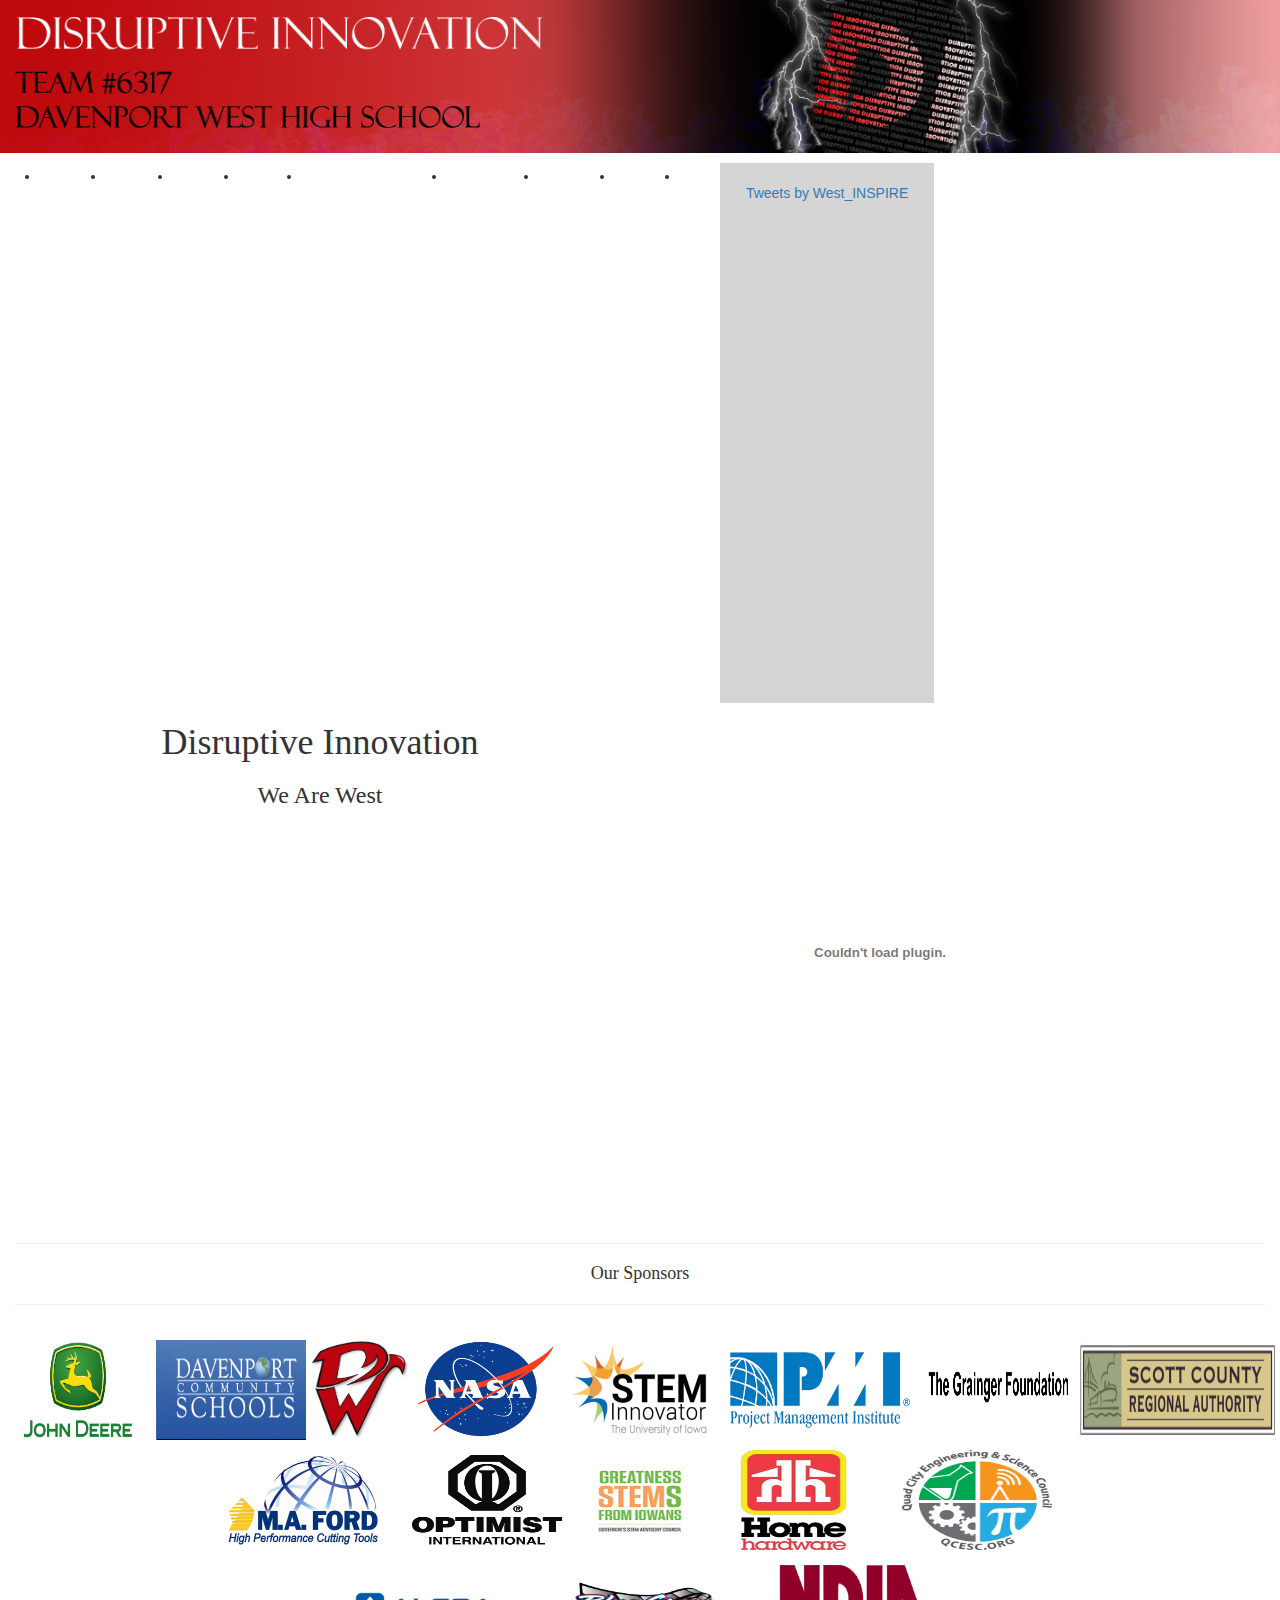
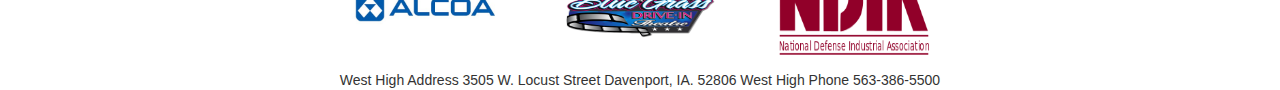
<file: index.html>
<!DOCTYPE html>
<html lang="en">
<head>
  <title>Home</title>
  <meta charset="utf-8">
  <meta name="viewport" content="width=device-width, initial-scale=1">
  <link rel="stylesheet" href="https://maxcdn.bootstrapcdn.com/bootstrap/3.3.7/css/bootstrap.min.css">
  <link rel="stylesheet" href="https://maxcdn.bootstrapcdn.com/font-awesome/4.4.0/css/font-awesome.min.css">
  <link rel="stylesheet" href="http://www.w3schools.com/lib/w3.css">
  <link href="index.css" rel="stylesheet" type="text/css">

</head>
<body id="background">
<img src = "images/mostamazingLogo.png" width = "100%">

				<ul>
		        <li><a href="index.html">Home</a></li>
				    <li><a href="about.html">About</a></li>
				    <li><a href="robot.html">Robot</a></li>
				    <li><a href="team.html">Team</a></li>
				    <li><a href="community.html">Community Service</a></li>
            <li><a href = "innovation.html">Innovation</a></li>
				    <li><a href="contact.html">Contact</a></li>
            <li><a href= "https://docs.google.com/a/students.davenport.k12.ia.us/forms/d/e/1FAIpQLSeT0kI9usNdWS0-rkkoLFVD49TCNoXXjNJKXJuOcHAE6eBVWw/viewform">Login</a></li>
            <li><a href = "https://www.facebook.com/DisruptiveInnovation6317/"><i class = "fa fa-facebook"></i></a></li>




			</ul>



<div id = "content" class="container-fluid text-center">
  <div class="row content">
    <div class="col-md-2 sidenav">
        <a class="twitter-timeline" data-width="250" data-height="450" href="https://twitter.com/West_INSPIRE">Tweets by West_INSPIRE</a>
	  <script async src="//platform.twitter.com/widgets.js" charset="utf-8"></script>
    </div>
    <div class="col-md-6">
      <h1>Disruptive Innovation</h1>

      <p></p>


			<h3 align ="center">We Are West</h3>


<!-- <img src = "images/pic.gif" width = 400px> -->
</div>
<div class="col-md-4"><object width="450" height="500" data="newsletter.pdf"></object>

</div>




			<br/>



			</div>
    </div>

  </div>


<footer class="container-fluid text-center">
<hr/>
   <h4>Our Sponsors</h4>
   <hr/>
</footer>
<div align = "center">
<p id="pad">
<a href="https://www.johndeere.com/">	<img src = "images/johndeere.jpg" height ="100" width = "150"  /></a>
<a href="https://www.davenportschools.org/">	<img src = "images/schools.jpg" height ="100" width = "150"   /></a>
<a href="https://www.davenportschools.org/west/">	<img src = "images/west.jpg" height ="100" width = "100"   /></a>
<a href="https://www.nasa.gov/">	<img src = "images/nasa.jpg" height ="100" width = "150" /></a>
<a href= "https://www.steminnovator.org/"><img src = "images/stem.jpg" height ="100" width = "150" /></a>
<a href="https://www.pmi.org/"><img src = "images/institute.jpg" height ="100" width = "200" /></a>
<a href="https://www.grainger.com/"><img src = "images/grainger.jpg" height ="100" width = "150" /></a>
<a href="http://www.scottcountyregionalauthority.com/"><img src = "images/scott.jpg" height ="100" width = "200" /></p></a>
</div>
<div align ="center">
  <p id = "pad">
<a href="">	<img src = "images/ford.jpg" height ="90" width = "150"  hspace = "30"/></a>
<a href="">	<img src = "images/optimist.jpg" height ="90" width = "150" /></a>
<a href="">	<img src = "images/governor.jpg" height ="100" width = "150"  /></a>
<a href="">	<img src = "images/homehardware.jpg" height ="100" width = "150"  /></a>
<a href="">	<img src = "images/quad.jpg" height ="100" width = "150"   hspace = "30"/></p></a>
<a href="">	<img src = "images/alcoa.jpg" height ="100" width = "150"  hspace = "30"/></a>
<a href="">	<img src = "images/bluegrass.jpg" height ="100" width = "150" hspace = "30"/></a>
<a href="">	<img src = "images/defense.jpg" height ="90" width = "150" hspace = "30"/></p></a>


			West High Address
			3505 W. Locust Street
			Davenport, IA. 52806

			West High Phone
			563-386-5500

</div>
<script>
<script src="googleTracker.js">
</script>
</body>
</html>
</file>
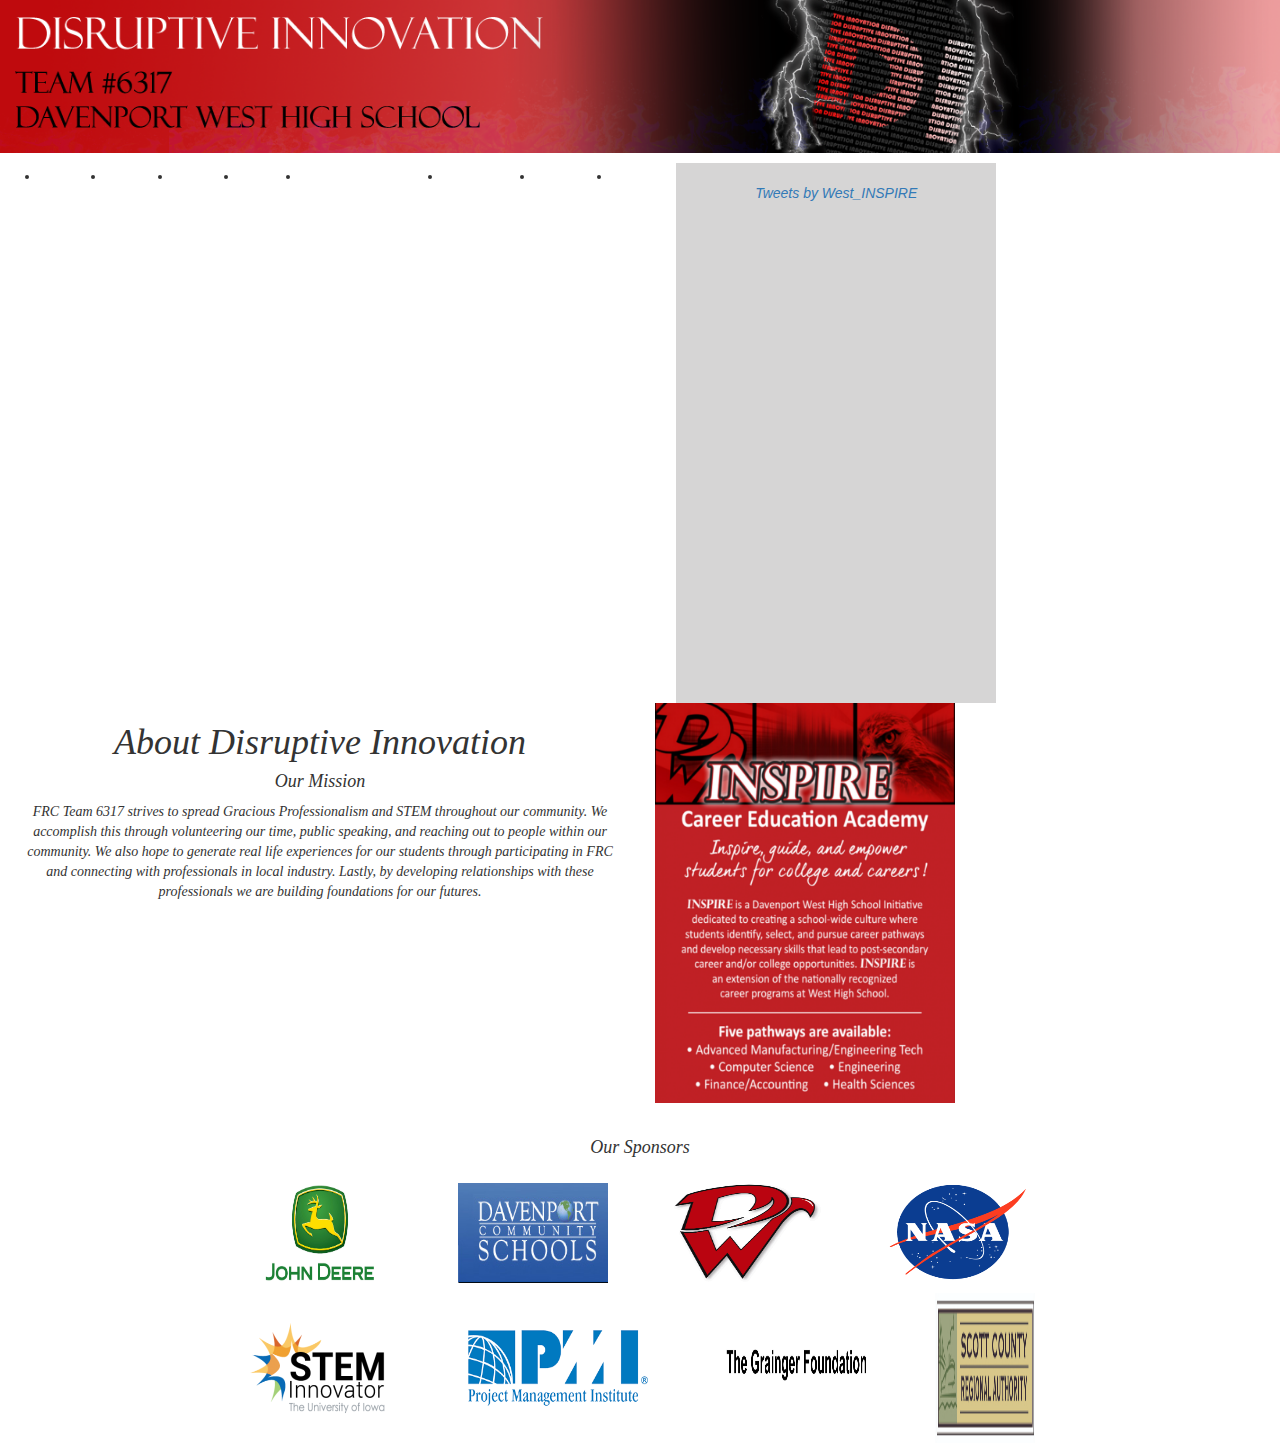
<file: about.html>
<!DOCTYPE html>
<html lang="en">
<head>
  <title>About</title>
  <meta charset="utf-8">
  <meta name="viewport" content="width=device-width, initial-scale=1">
  <link rel="stylesheet" href="https://maxcdn.bootstrapcdn.com/bootstrap/3.3.7/css/bootstrap.min.css">
  <link href="index.css" rel="stylesheet" type="text/css">

</head>
<body id="background">

				<img src = "images/mostamazingLogo.png" width = "100%">
					<ul>
            <li><a href="index.html">Home</a></li>
        				  <li><a href="about.html">About</a></li>
        				  <li><a href="robot.html">Robot<i class= "fa fa-android"></a></li>
        				  <li><a href="team.html">Team</a></li>
        				  <li><a href="community.html">Community Service</a></li>
                    <li><a href = "innovation.html">Innovation</a></li>
        				  <li><a href="contact.html">Contact</a></li>
                  <li><a href= "https://docs.google.com/a/students.davenport.k12.ia.us/forms/d/e/1FAIpQLSeT0kI9usNdWS0-rkkoLFVD49TCNoXXjNJKXJuOcHAE6eBVWw/viewform">Login</a></li>


			</ul>




<div id = "content" class="container-fluid text-center">
  <div class="row content">
    <div class="col-sm-3 sidenav">
      <a class="twitter-timeline" data-width="250" data-height="450" href="https://twitter.com/West_INSPIRE">Tweets by West_INSPIRE</a>
	  <script async src="//platform.twitter.com/widgets.js" charset="utf-8"></script>
    </div>
    <div class="col-md-6">
	 <h1>About Disruptive Innovation</h1>




	<h4>Our Mission</h4>
<p>FRC Team 6317 strives to spread Gracious Professionalism and STEM throughout our community.
We accomplish this through volunteering our time, public speaking, and reaching out to people within our community.
We also hope to generate real life experiences for our students through participating in FRC and connecting with professionals in local industry.
Lastly, by developing relationships with these professionals we are building foundations for our futures. </p>







</div>
<div class="col-md-3">

 <p align="center"><img src="images/inspire.jpg" height="400" width="300"/></p>
	  </div>



    </div>

  </div>
</div>

<footer class="container-fluid text-center">
  <h4>Our Sponsors</h4>
</footer>
<div align = "center">
  <p id="pad">
  <a href="https://www.johndeere.com/">	<img src = "images/johndeere.jpg" height ="100" width = "150" hspace="30"/></a>
  <a href="https://www.davenportschools.org/">	<img src = "images/schools.jpg" height ="100" width = "150" hspace="30"/></a>
  <a href="https://www.davenportschools.org/west/">	<img src = "images/west.jpg" height ="100" width = "150" hspace="30"/></a>
  <a href="https://www.nasa.gov/">	<img src = "images/nasa.jpg" height ="100" width = "150" hspace="30"/></p></a>
  </div>
  <div align = "center" id="pad">
  			<p id="pad">
  <a href= "https://www.steminnovator.org/"><img src = "images/stem.jpg" height ="100" width = "150" hspace="30"/></a>
  <a href="https://www.pmi.org/"><img src = "images/institute.jpg" height ="100" width = "200" hspace="30"/></a>
  <a href="https://www.grainger.com/"><img src = "images/grainger.jpg" height ="100" width = "150" hspace="30"/></a>
  <a href="http://www.scottcountyregionalauthority.com/"><img src = "images/scott.jpg" height ="150" width = "100" hspace="30"/></p></a>
</div>
<script>
<script src="googleTracker.js">
</script>
</body>
</html>
</file>
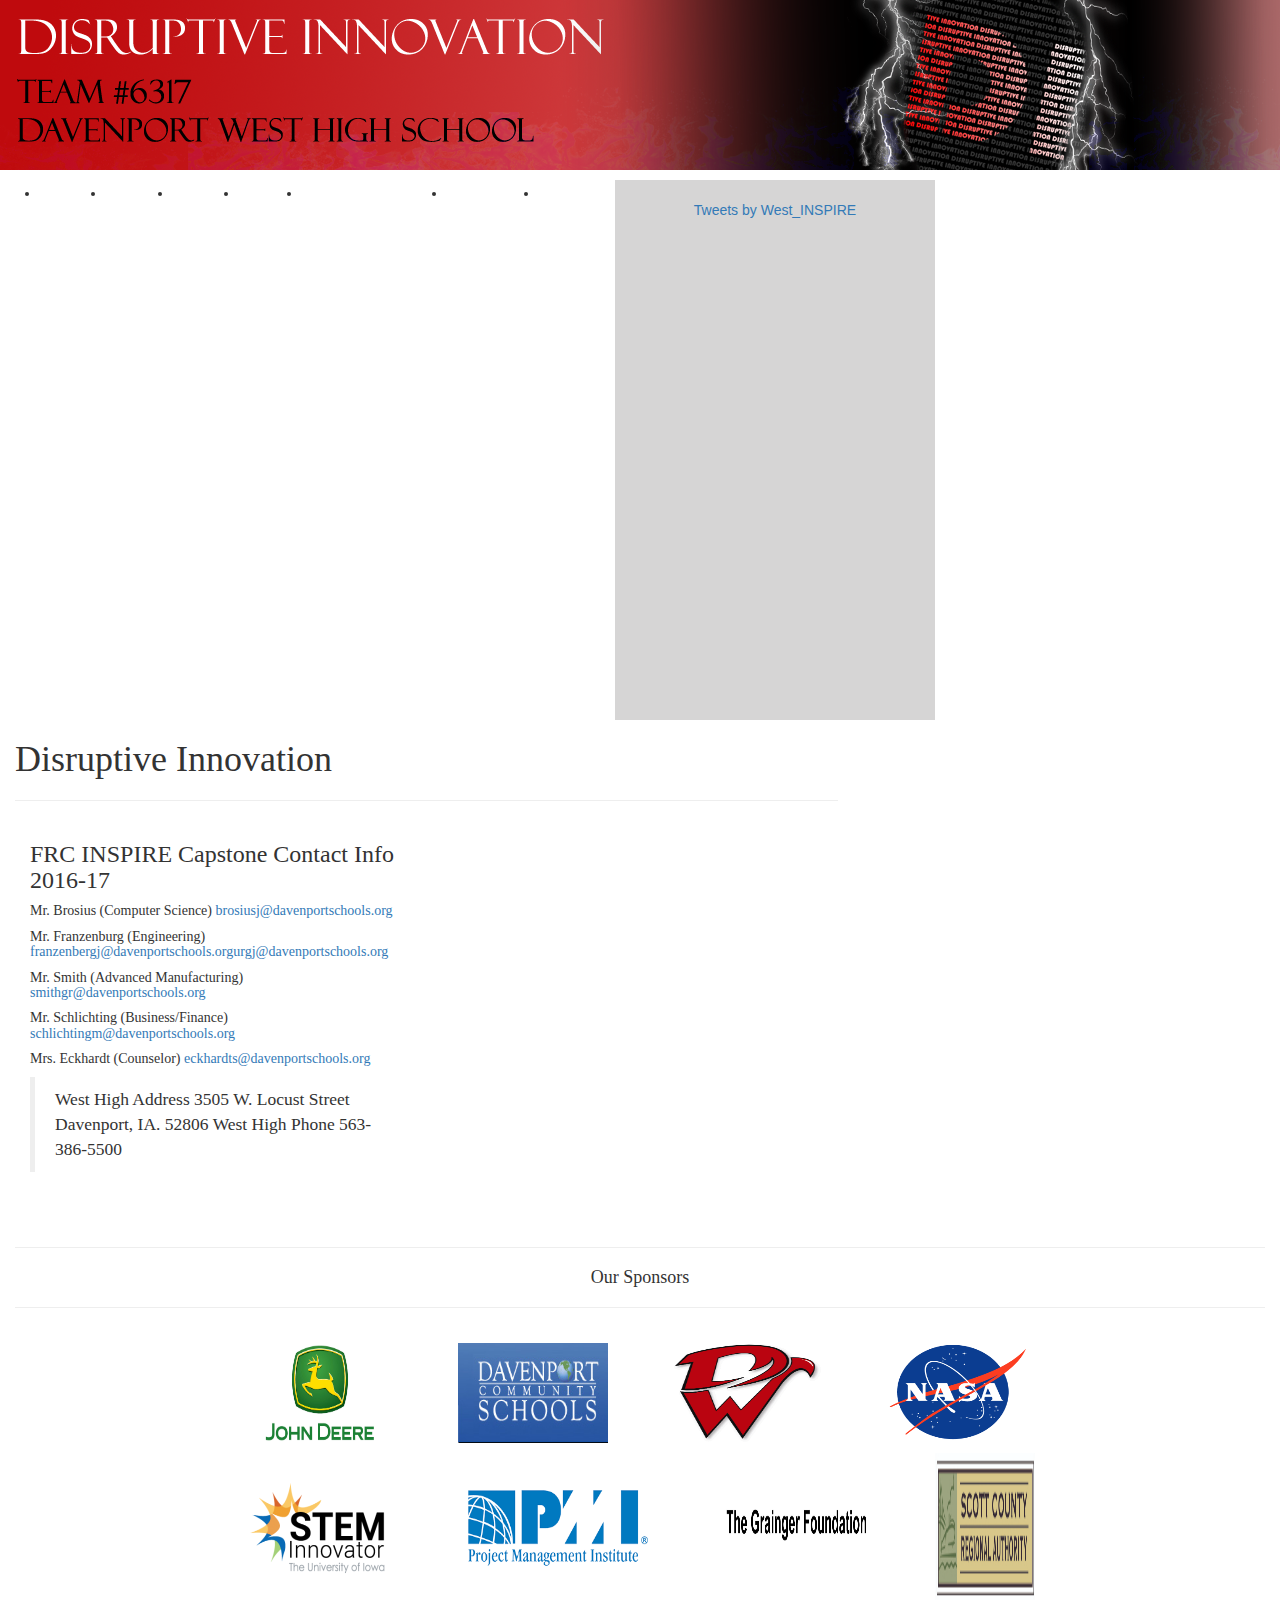
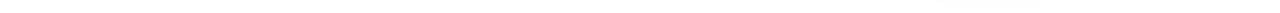
<file: contact.html>
<!DOCTYPE html>
<html lang="en">
<head>
  <title>Contact</title>
  <meta charset="utf-8">
  <meta name="viewport" content="width=device-width, initial-scale=1">
  <link rel="stylesheet" href="https://maxcdn.bootstrapcdn.com/bootstrap/3.3.7/css/bootstrap.min.css">
  <link href="index.css" rel="stylesheet" type="text/css">

</head>
<body id="background">

				<img src = "images/mostamazingLogo.png">
					<ul>
            <li><a href="index.html">Home</a></li>
        				  <li><a href="about.html">About</a></li>
        				  <li><a href="robot.html">Robot</a></li>
        				  <li><a href="team.html">Team</a></li>
        				  <li><a href="community.html">Community Service</a></li>
                    <li><a href = "innovation.html">Innovation</a></li>
        				  <li><a href="contact.html">Contact</a></li>

			</ul>




<div id = "content" class="container-fluid text-center">
  <div class="row content">
    <div class="col-md-3 sidenav">
         <a class="twitter-timeline" data-width="250" data-height="450" href="https://twitter.com/West_INSPIRE">Tweets by West_INSPIRE</a>
	  <script async src="//platform.twitter.com/widgets.js" charset="utf-8"></script>
    </div>
    <div class="col-sm-8 text-left">
      <h1>Disruptive Innovation</h1>
      <p></p>
      <hr>
		<div class="col-md-6">

			<h3>FRC INSPIRE Capstone Contact Info 2016-17</h3>
			<h5>Mr. Brosius (Computer Science)		<a href="brosiusj@davenportschools.org">brosiusj@davenportschools.org</a></h5>
			<h5>Mr. Franzenburg (Engineering)	<a href="franzenburgj@davenportschools.org">franzenbergj@davenportschools.orgurgj@davenportschools.org</a></h5>
			<h5>Mr. Smith (Advanced Manufacturing)	<a href="smithgr@davenportschools.org">smithgr@davenportschools.org</a></h5>
			<h5>Mr. Schlichting	(Business/Finance)	<a href="schlichtingm@davenportschools.org">schlichtingm@davenportschools.org</a></h5>
			<h5>Mrs. Eckhardt (Counselor)		<a href="eckhardts@davenportschools.org">eckhardts@davenportschools.org</a></h5>


			<blockquote>
			West High Address
			3505 W. Locust Street
			Davenport, IA. 52806

			West High Phone
			563-386-5500</blockquote>
			<br/>
    </div>
      <div class="col-md-3">
				  <p><iframe src="https://www.google.com/maps/embed?pb=!1m14!1m8!1m3!1d11945.981216001826!2d-90.6274704!3d41.5368718!	3m2!1i1024!2i768!4f13.1!3m3!1m2!1s0x0%3A0x7a7e6d6660babaef!2sWest+High+School!5e0!3m2!1sen!2sus!4v1480454905921"
				  width="400" height="300" frameborder="0" style="border:0" allowfullscreen></iframe></p>

</div>
			</div>
    </div>

  </div>


<footer class="container-fluid text-center">
  <hr/>
 <h4>Our Sponsors</h4>
 <hr/>
</footer>
<div align = "center">
  <p id="pad">
  <a href="https://www.johndeere.com/">	<img src = "images/johndeere.jpg" height ="100" width = "150" hspace="30"/></a>
  <a href="https://www.davenportschools.org/">	<img src = "images/schools.jpg" height ="100" width = "150" hspace="30"/></a>
  <a href="https://www.davenportschools.org/west/">	<img src = "images/west.jpg" height ="100" width = "150" hspace="30"/></a>
  <a href="https://www.nasa.gov/">	<img src = "images/nasa.jpg" height ="100" width = "150" hspace="30"/></p></a>
  </div>
  <div align = "center" id="pad">
  			<p id="pad">
  <a href= "https://www.steminnovator.org/"><img src = "images/stem.jpg" height ="100" width = "150" hspace="30"/></a>
  <a href="https://www.pmi.org/"><img src = "images/institute.jpg" height ="100" width = "200" hspace="30"/></a>
  <a href="https://www.grainger.com/"><img src = "images/grainger.jpg" height ="100" width = "150" hspace="30"/></a>
  <a href="http://www.scottcountyregionalauthority.com/"><img src = "images/scott.jpg" height ="150" width = "100" hspace="30"/></p></a>
</div>
<script>
<script src="googleTracker.js">
</script>
</body>
</html>
</file>
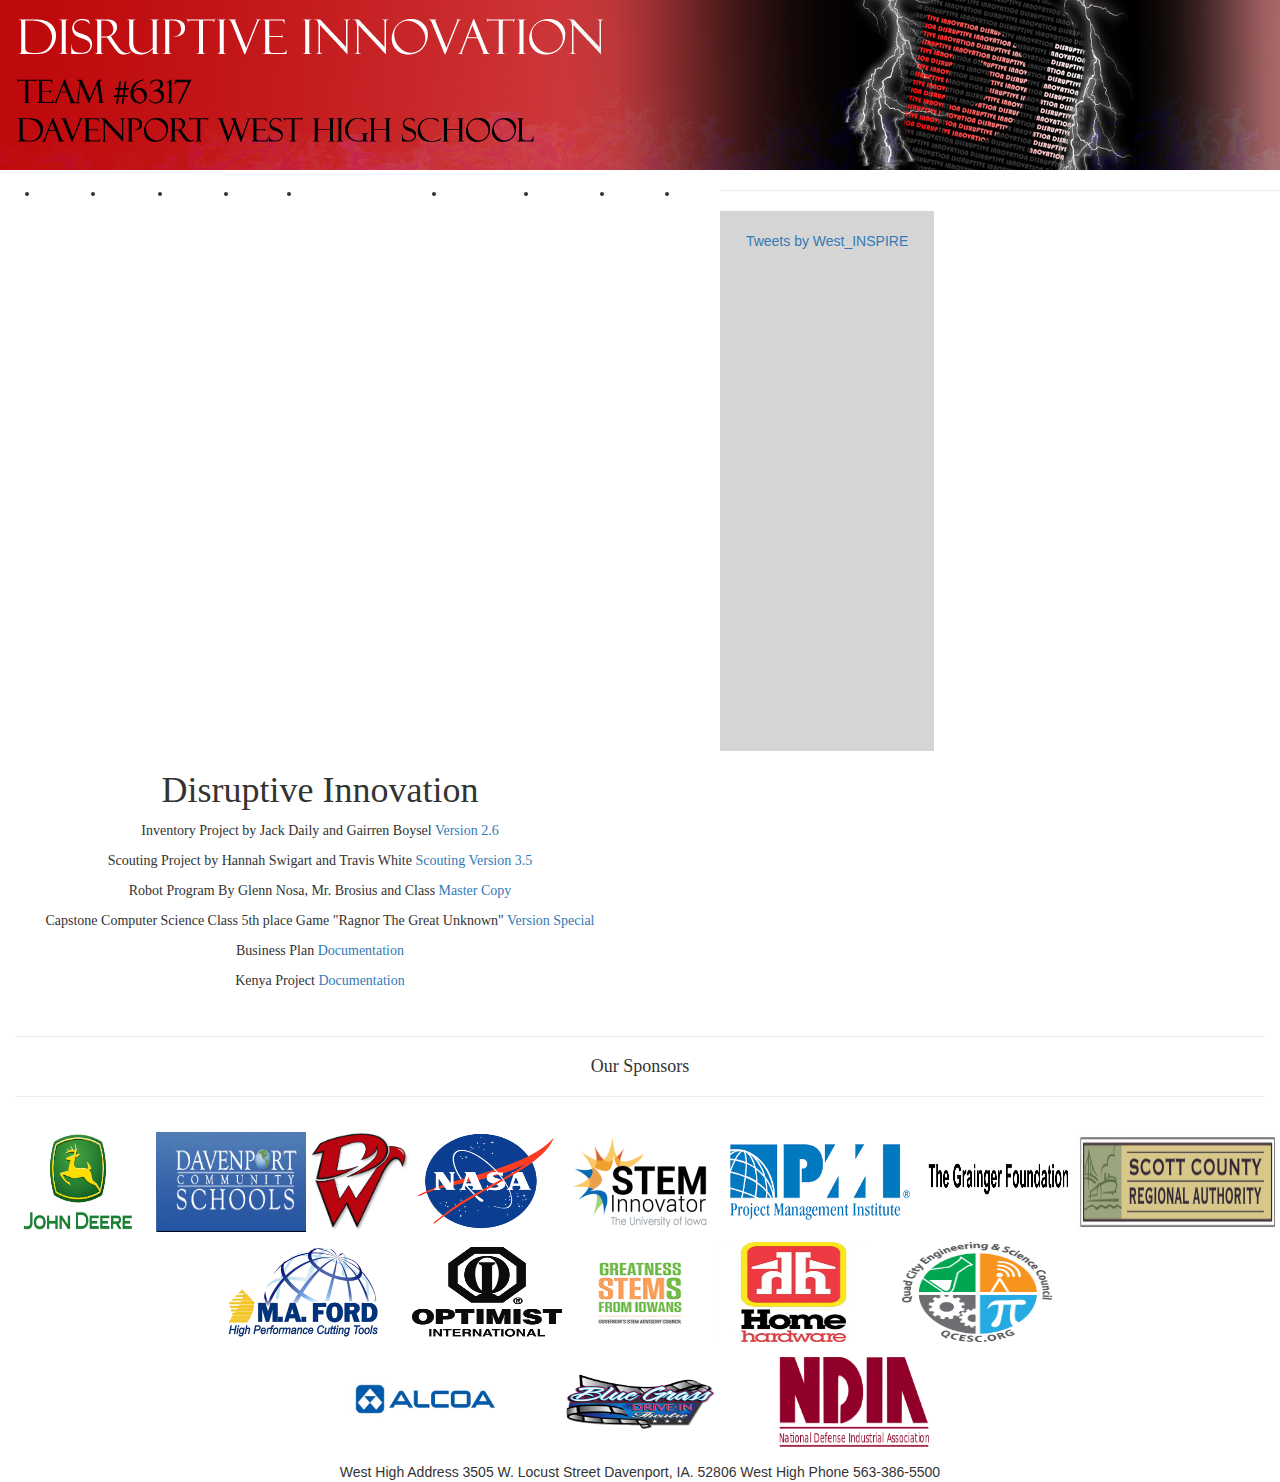
<file: innovation.html>
<!DOCTYPE html>
<html lang="en">
<head>
  <title>Innovation</title>
  <meta charset="utf-8">
  <meta name="viewport" content="width=device-width, initial-scale=1">
  <link rel="stylesheet" href="https://maxcdn.bootstrapcdn.com/bootstrap/3.3.7/css/bootstrap.min.css">
    <link rel="stylesheet" href="https://maxcdn.bootstrapcdn.com/font-awesome/4.4.0/css/font-awesome.min.css">
  <link rel="stylesheet" href="http://www.w3schools.com/lib/w3.css">
  <link href="index.css" rel="stylesheet" type="text/css">

</head>
<body id="background">
<img src = "images/mostamazingLogo.png">





					<ul>
		<li><a href="index.html">Home</a></li>
				  <li><a href="about.html">About</a></li>
				  <li><a href="robot.html">Robot</i></a></li>
				  <li><a href="team.html">Team</a></li>
				  <li><a href="community.html">Community Service</a></li>
            <li><a href = "innovation.html">Innovation</a></li>
				  <li><a href="contact.html">Contact</a></li>
          <li><a href= "https://docs.google.com/a/students.davenport.k12.ia.us/forms/d/e/1FAIpQLSeT0kI9usNdWS0-rkkoLFVD49TCNoXXjNJKXJuOcHAE6eBVWw/viewform">Login</a></li>
          <li><a href = "https://www.facebook.com/DisruptiveInnovation6317/"><i class = "fa fa-facebook"></i></a></li>


			</ul>
<hr/>


<div id = "content" class="container-fluid text-center">
  <div class="row content">
    <div class="col-md-2 sidenav">
        <a class="twitter-timeline" data-width="250" data-height="450" href="https://twitter.com/West_INSPIRE">Tweets by West_INSPIRE</a>
	  <script async src="//platform.twitter.com/widgets.js" charset="utf-8"></script>
    </div>
    <div class="col-md-6">
      <h1>Disruptive Innovation</h1>

      <p>Inventory Project by Jack Daily and Gairren Boysel <a href="https://github.com/Jack-Daily/InventoryVersion2.6">Version 2.6</a></p>

      <p>Scouting Project by Hannah Swigart and Travis White <a href="https://github.com/HannahSwigart6/Scouting6317Version3.8">Scouting Version 3.5</a>

      <p>Robot Program By Glenn Nosa, Mr. Brosius and Class <a href="https://github.com/DisruptiveInnovation6317/Master6317bot">Master Copy</a>

      <p>Capstone Computer Science Class 5th place Game "Ragnor The Great Unknown" <a href="#">Version Special</a>

        <p>Business Plan <a href = "plan.pdf">Documentation</a>

      <p>Kenya Project <a href = "KenyaProject.pdf">Documentation</a>


</div>
			<br/>
			</div>
    </div>

<footer class="container-fluid text-center">
<hr/>
   <h4>Our Sponsors</h4>
   <hr/>
</footer>
<div align = "center">
<p id="pad">
<a href="https://www.johndeere.com/">	<img src = "images/johndeere.jpg" height ="100" width = "150"  /></a>
<a href="https://www.davenportschools.org/">	<img src = "images/schools.jpg" height ="100" width = "150"   /></a>
<a href="https://www.davenportschools.org/west/">	<img src = "images/west.jpg" height ="100" width = "100"   /></a>
<a href="https://www.nasa.gov/">	<img src = "images/nasa.jpg" height ="100" width = "150" /></a>
<a href= "https://www.steminnovator.org/"><img src = "images/stem.jpg" height ="100" width = "150" /></a>
<a href="https://www.pmi.org/"><img src = "images/institute.jpg" height ="100" width = "200" /></a>
<a href="https://www.grainger.com/"><img src = "images/grainger.jpg" height ="100" width = "150" /></a>
<a href="http://www.scottcountyregionalauthority.com/"><img src = "images/scott.jpg" height ="100" width = "200" /></p></a>
</div>
<div align ="center">
  <p id = "pad">
<a href="">	<img src = "images/ford.jpg" height ="90" width = "150"  hspace = "30"/></a>
<a href="">	<img src = "images/optimist.jpg" height ="90" width = "150" /></a>
<a href="">	<img src = "images/governor.jpg" height ="100" width = "150"  /></a>
<a href="">	<img src = "images/homehardware.jpg" height ="100" width = "150"  /></a>
<a href="">	<img src = "images/quad.jpg" height ="100" width = "150"   hspace = "30"/></p></a>
<a href="">	<img src = "images/alcoa.jpg" height ="100" width = "150"  hspace = "30"/></a>
<a href="">	<img src = "images/bluegrass.jpg" height ="100" width = "150" hspace = "30"/></a>
<a href="">	<img src = "images/defense.jpg" height ="90" width = "150" hspace = "30"/></p></a>

			West High Address
			3505 W. Locust Street
			Davenport, IA. 52806

			West High Phone
			563-386-5500

</div>
<script>
<script src="googleTracker.js">
</script>
</body>
</html>
</file>
<file: index.css>
/* Remove the navbar's default margin-bottom and rounded borders */
p, h1, ul, h3, h2, h5, h4, blockquote, table,ol{
  font-family: "Century Gothic", CenturyGothic;
}

 body {

    background-repeat: no-repeat;
    background-size:     cover;                      /* <------ */
    background-position: center center;
	background-color: white;
}
#background{
	background-color: white;

}
#content{
  background-color: white ;
}



#scroll {
    background-color: white ;
    width: 120%;
    height: 400px;
    overflow: scroll;
background-repeat: no-repeat;
background-attachment: fixed;
    background-position: center;

}

div.scroll {

    width: 450px;
    height: 500px;
    overflow: scroll;
}
 .navbar {
      margin-bottom: 0;
      border-radius: 0;
	  text-align: right;
	  background-color: white;

    }

    /* Set height of the grid so .sidenav can be 100% (adjust as needed) */
.row.content {
height: 450px;
	}

    /* Set gray background color and 100% height */
.sidenav {
      padding-top: 20px;
      background-color: #D6D5D5;
      height: 120%;

    }

    /* Set black background color, white text and some padding */
footer {
      padding: 15px;
    }


div.logo
{
		Position:absolute;
		left: 100px;
		top: 150px;


}
div.Home {
	text-shadow: 0 0 3px #0000ff;
	color: white;
	position: absolute;
	left:100px;
	Top:25px;
	Padding:25px;
	background-color: #e60000;
}
#navbar{
    list-style-type: none;
    margin: 0;
    padding: 0;
    overflow: hidden;
    background-color: grey;
}

li {
    float: left;
}

li a, .dropbtn {
    display: inline-block;
    color: white;
    text-align: center;
    padding: 14px 16px;
    text-decoration: none;
  }
  table, td, th {
      border: 1px solid red;



  }


  table {

      border-collapse: collapse;
      width: 100%;
  }

  th {
      height: 25px;
        background-color: red;
        color: white;
  }
 #footer-title {
   border-top: 1px solid grey;
   border-bottom: 1px solid grey;
   padding: 15px;
 }
</file>
